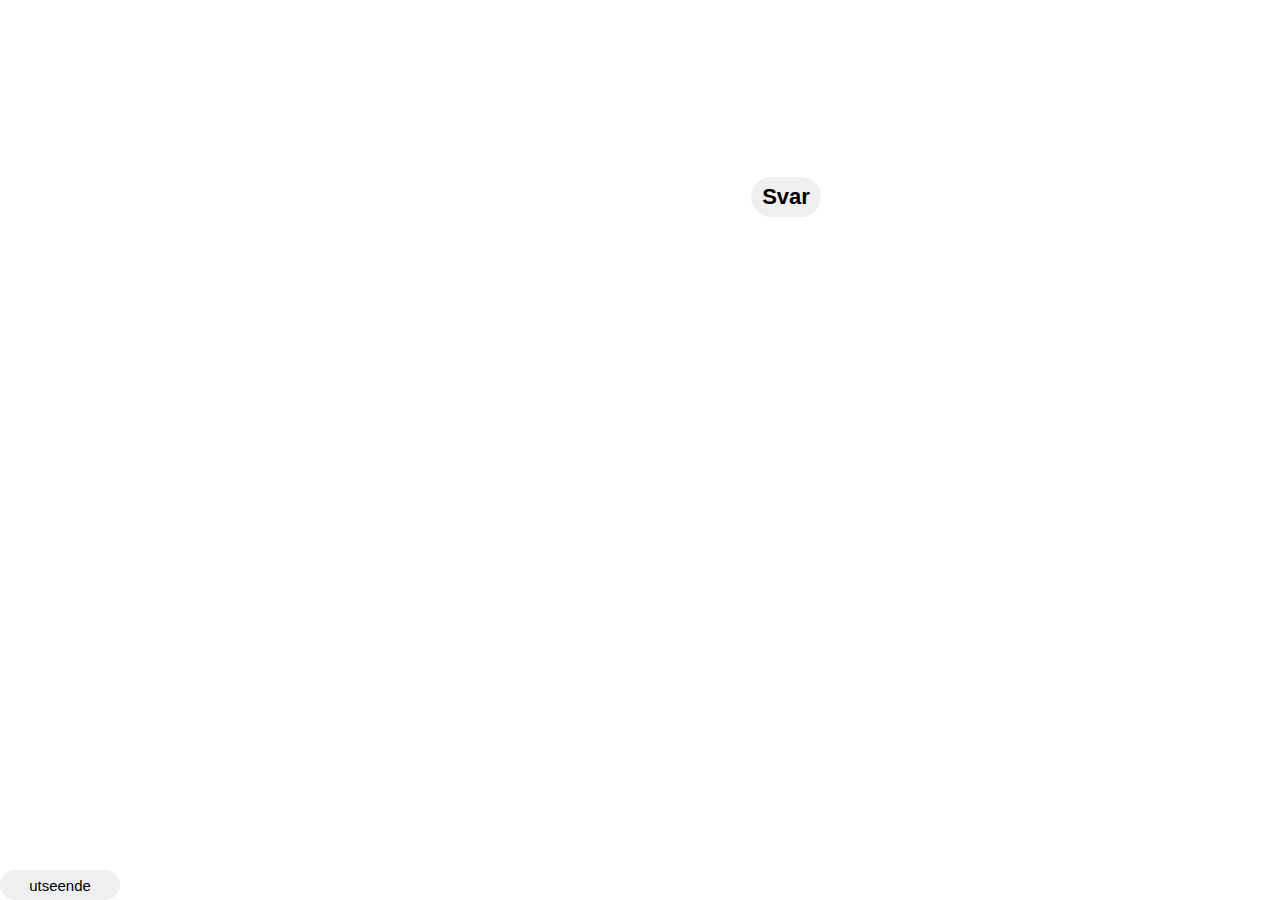
<file: index.html>
<!DOCTYPE html>
<html>
  <meta charset="UTF-8">
  <head>
    <title>mutli samrt øvning</title>
    <link rel="stylesheet" href="style.css">
    <h1 id="header"><center>Mutli Samrt Øvning</center></h1>
    <h2 id="math"><center>Noe er galt</center></h2>
      <div class="answer">
      <input id="input">
      <button id="submit" onclick="checkAnswer();">Svar</button>
      <h2 id="message01">test</h2>
      <h2 id="taskcount">oppgave: 0</h2>
    </div>
    <div class="timer">
      <h1 id="time">60 minutter igjen!</h1>
    </div>
    <div class="lower-left">
      <button id="theme" onclick="theme();">utseende</button>
    </div>
  </head>
  <body>
    <script src="script.js"></script>
  </body>
</html>
</file>
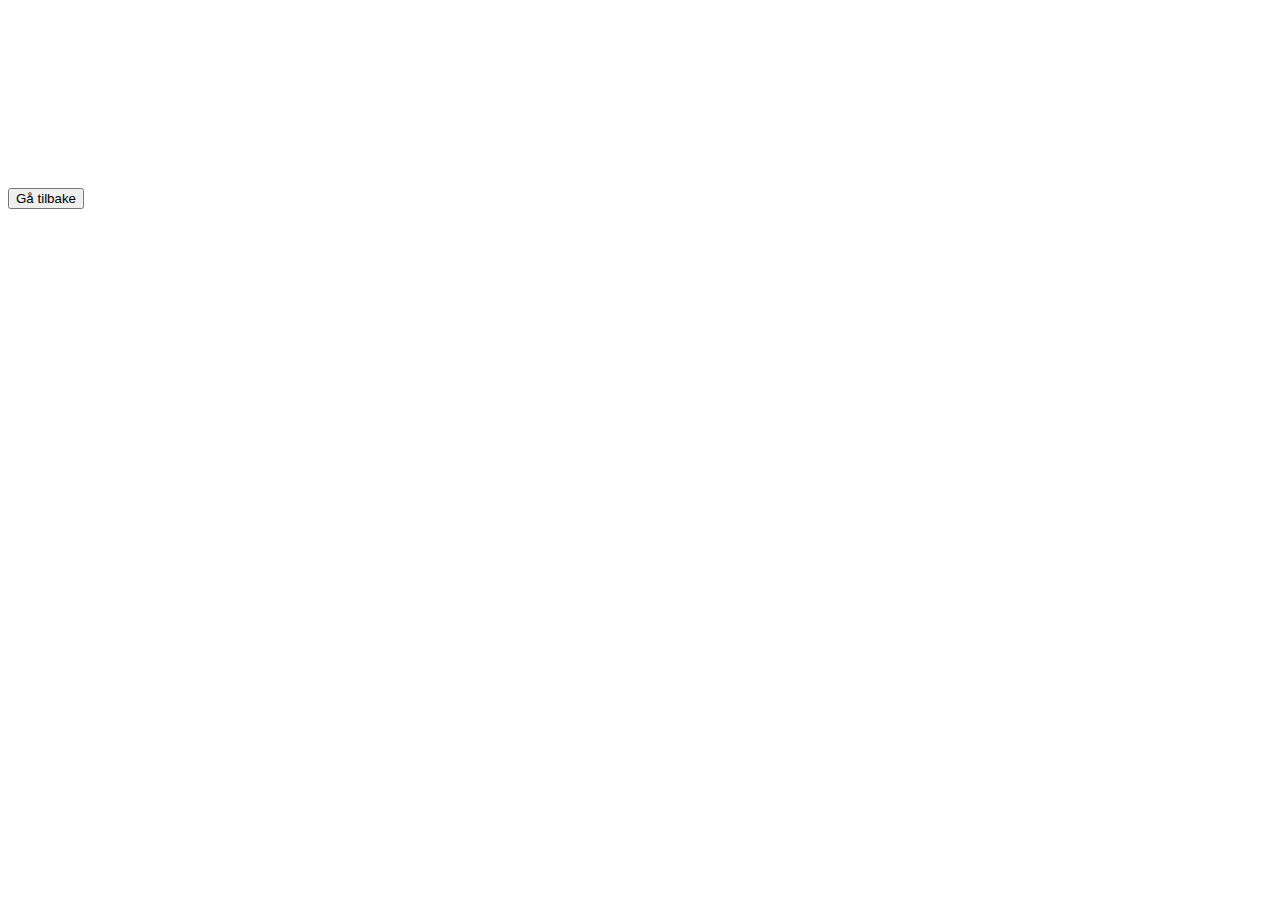
<file: news.html>
<!DOCTYPE html>
<html lang="en">
<head>
    <meta charset="UTF-8">
    <meta name="viewport" content="width=device-width, initial-scale=1.0">
    <title>Nyheter</title>
    <link rel="stylesheet" href="news.css">
</head>
<body>
    <h1 id="header">Hva er nytt i versjon 0.3</h1>
    <div id="container">
        <ul>
            <li>Gradient eller blå regnbue effekt på mattestykkene.</li>
            <li>Gjorde OK knappen noen pixler lengre ;)</li>
            <li>Lagte en SKIKKELIG timer fordi Multi Smart Øving ikke gjorde det!</li>
            <li>Fjernet ting som ikke trengte å være der.</li>
        </ul>
        <button onclick="goBack();">Gå tilbake</button>
    </div>
</body>
<script>
    function goBack() {
        location.href = "../index.html";
        console.log("went to " + location.href);
    }
</script>
</html>
</file>
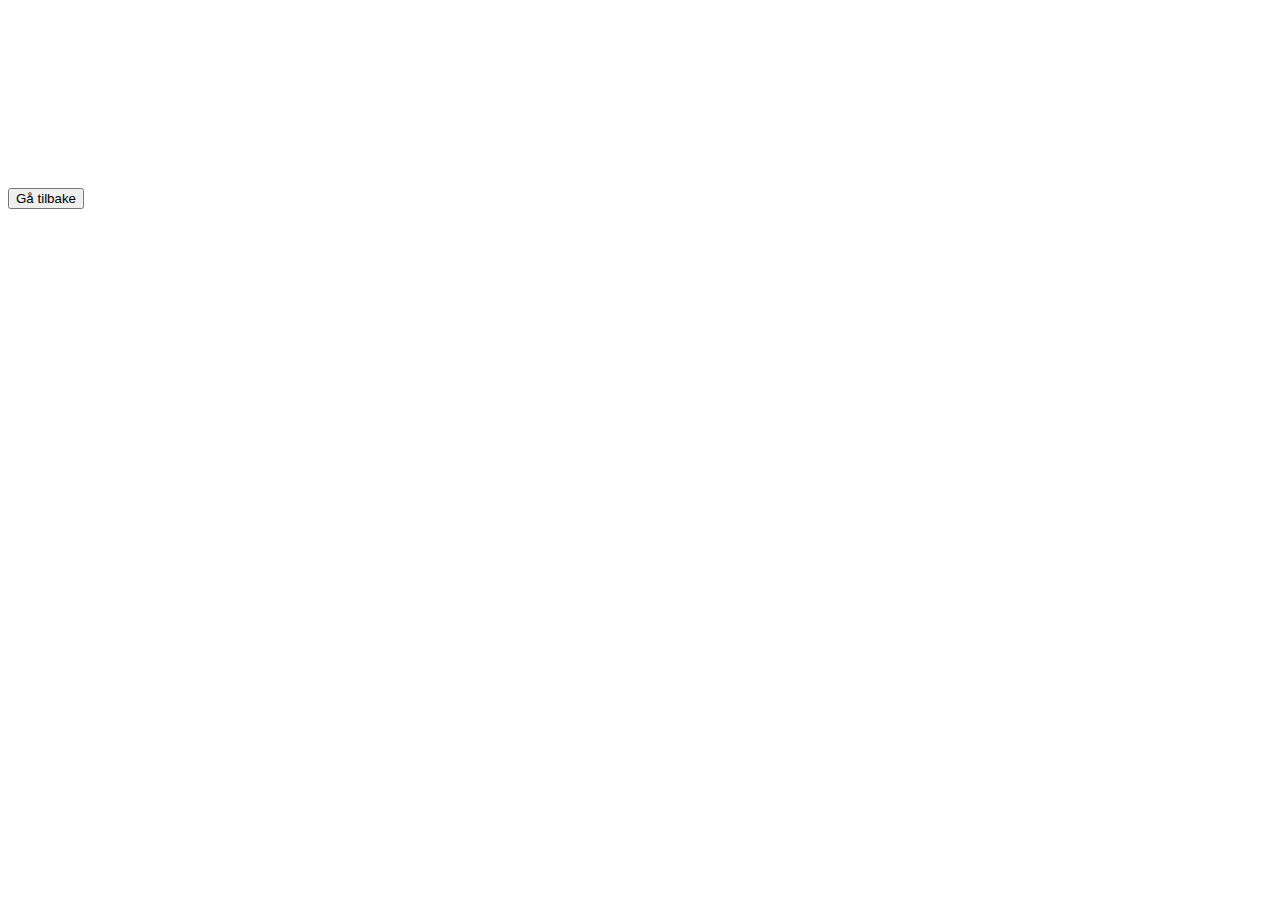
<file: news/news.html>
<!DOCTYPE html>
<html lang="en">
<head>
    <meta charset="UTF-8">
    <meta name="viewport" content="width=device-width, initial-scale=1.0">
    <title>Nyheter</title>
    <link rel="stylesheet" href="news.css">
</head>
<body>
    <h1 id="header">Hva er nytt i versjon 0.3</h1>
    <div id="container">
        <ul>
            <li>Gradient eller blå regnbue effekt på mattestykkene.</li>
            <li>Gjorde OK knappen noen pixler lengre ;)</li>
            <li>Lagte en SKIKKELIG timer fordi Multi Smart Øving ikke gjorde det!</li>
            <li>Fjernet ting som ikke trengte å være der.</li>
        </ul>
        <button onclick="goBack();">Gå tilbake</button>
    </div>
</body>
<script>
    function goBack() {
        location.href = "../index.html";
        console.log("went to " + location.href);
    }
</script>
</html>
</file>
<file: style.css>
@import url('https://fonts.googleapis.com/css2?family=Poppins:wght@700&display=swap');

* {
  padding: 0;
  margin: 0;
}

body {
  background-image: url("https://bit.ly/3oOmzab");
}

h1, h2, h3, h4, h5, h6 {
  color: white;
  font-family: "Roboto", sans-serif;
}

#answers {
  text-align: center;
  position: relative;
  top: 75px;
}

.answer {
  text-align: center;
  position: relative;
  top: 75px;
}

#input, #submit, #next {
  font-size: 22px;
  border-radius: 10px;
  border: none;
  height: 30px;
}

#submit {
  color: black;
  width: 70px;
  font-weight: 700;
  border: none;
  border-radius: 40px;
  height: 40px;
  transition: 0.5s;
  cursor: pointer;
}

#submit:hover {
  background: gray;
}

#math {
  font-family: "Roboto", sans-serif;
  position: relative;
  top: 50px;
  text-align: center;
  font-size: 30px;
  background: white;
  -webkit-background-clip: text;
  -webkit-text-fill-color: transparent;
}

#header {
  font-size: 45px;
  font-family: "Poppins";
}

#level {
  position: fixed;
  top: 0;
  color: red;
}

#info {
  position: fixed;
  bottom: 5px;
}

.timer {
  position: absolute;
  text-align: left;
  top: 0;
}

#time {
  font-size: 25px;
}

#theme {
  position: absolute;
  bottom: 0;
  font-size: 15px;
  border: none;
  height: 30px;
  width: 120px;
  border-radius: 20px;
}

.gamer-theme {
  background-image: url("https://i.pinimg.com/originals/b5/7b/66/b57b666c6de1778896a77e25bad990bb.jpg");
  color: black;
}
</file>
<file: news.css>
body {
  background-image: url("https://i.ytimg.com/vi/mUYfkEC1Meg/maxresdefault.jpg");
}

h1,
h2,
h3,
h4,
h5,
h6,
li,
p {
  font-family: "Arial", sans-serif;
  color: white;
}

li {
  font-size: 20px;
}
</file>
<file: news/news.css>
body {
  background-image: url("https://i.ytimg.com/vi/mUYfkEC1Meg/maxresdefault.jpg");
}

h1,
h2,
h3,
h4,
h5,
h6,
li,
p {
  font-family: "Arial", sans-serif;
  color: white;
}

li {
  font-size: 20px;
}
</file>
